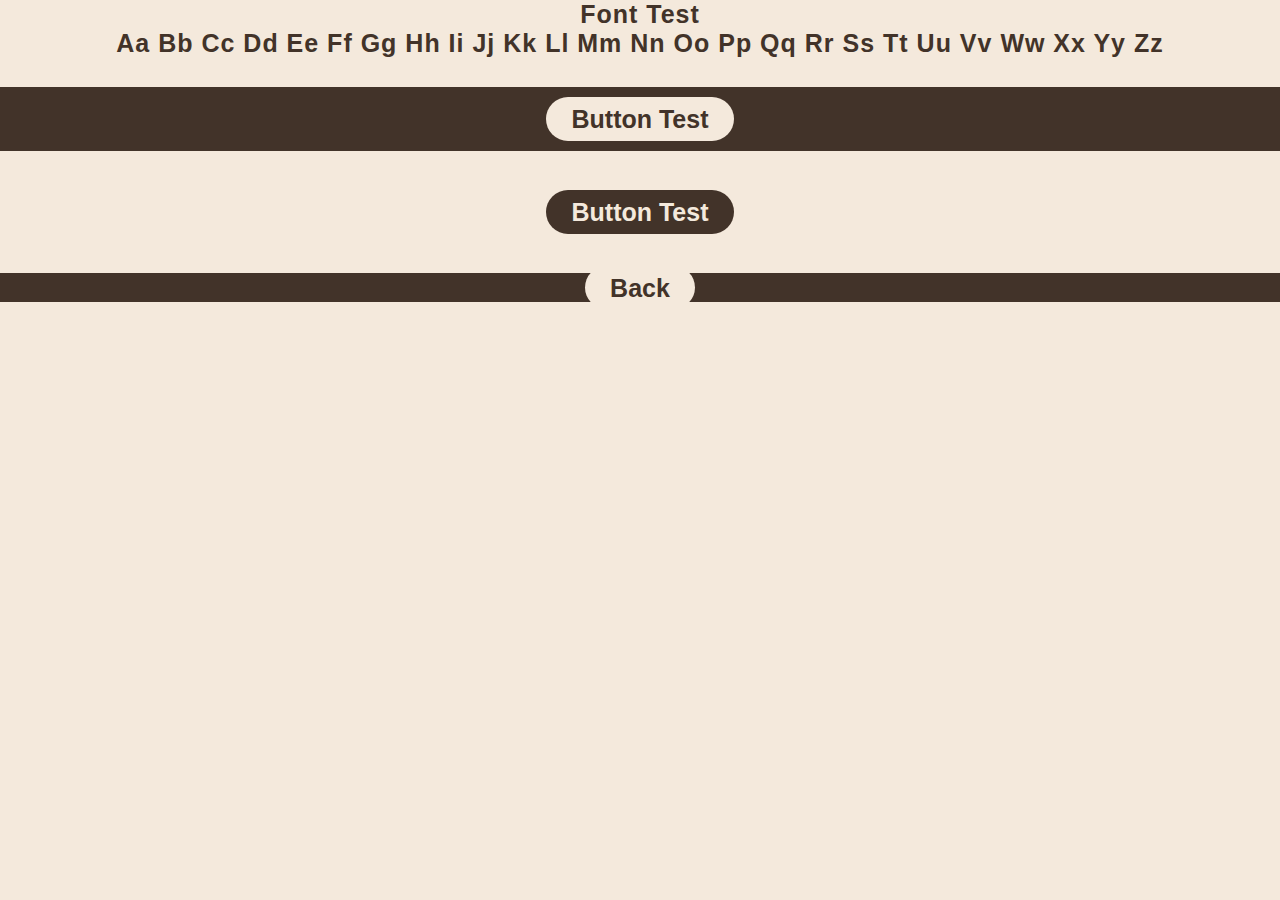
<file: UItest.html>
<!DOCTYPE html>
<html lang="en">
    <head>
        <title>DoIndie</title>
        <meta charset="UTF-8">
        <meta name="viewport" content="width=device-width, initial-scale=1.0">

        <link rel="stylesheet" href="css/website.css">
    </head>

    <body>
        <div>
            <h1>Font Test</h1>
            <h1>Aa Bb Cc Dd Ee Ff Gg Hh Ii Jj Kk Ll Mm Nn Oo Pp Qq Rr Ss Tt Uu Vv Ww Xx Yy Zz</h1>
        </div> <br>
        
        <div style="background-color: #423329;">
            <button class="inputButtonV1" onclick="">Button Test</button>
        </div> <br>

        <div>
        <button class="inputButtonV2" onclick="">Button Test</button>
        </div> <br>

        <div style="background-color: #423329;">
            <a class="inputButtonV1" href="LoginModal.html">Back</a>
        </div>
    </body>
</html>
</file>
<file: css/website.css>
/* Divisions */
.col-1 {width: 8.33%;}
.col-2 {width: 16.66%;}
.col-3 {width: 25%;}
.col-4 {width: 33.33%;}
.col-5 {width: 41.66%;}
.col-6 {width: 50%;}
.col-7 {width: 58.33%;}
.col-8 {width: 66.66%;}
.col-9 {width: 75%;}
.col-10 {width: 83.33%;}
.col-11 {width: 91.66%;}
.col-12 {width: 100%;}

[class*="col-"] {
  float: left;
  padding: 15px;
}

/* Mobile View */
@media only screen and (max-width: 600px) {
  body {
      [class*="col-"] {
          width: 100%;
      }
  }
}

@import url('https://fonts.googleapis.com/css2?family=Roboto:ital,wght@0,100;0,300;0,400;0,500;0,700;0,900;1,100;1,300;1,400;1,500;1,700;1,900&display=swap');

* {
  /*Default Website Spacing*/
  margin: 0px;
  padding: 0px; 
  border: 0px;
  outline: none;

  /*Default Text Settings*/
  font-family: 'Roboto', sans-serif;
  font-size: 25px;
  font-weight: bold;
  color: #423329;
  text-align: center;
  letter-spacing: 1px;
  text-decoration:none;
}

body {
  background-color: #f4e9dc;
}

.center {
  margin: auto;
  padding: 10px;
}

.headerTitle {
  font-size: 50px;
  font-weight: 900px;
  letter-spacing: 0px;
}

/*Default Button Class Formats*/
.inputButtonV1 {
  border-radius: 1em;
  background-color:#f4e9dc;
  font-weight: bolder;
  letter-spacing: 0px;
  color:#423329;
  margin: 10px;
  padding: 7.5px 25px;
}

.inputButtonV1:hover {
  background-color:#ccb9a5;
}

.inputButtonV2 {
  border-radius: 1em;
  background-color:#423329;
  font-weight: bolder;
  letter-spacing: 0px;
  color:#f4e9dc;
  margin: 10px;
  padding: 7.5px 25px;
}

.inputButtonV2:hover {
  background-color:#6d584b;
}
</file>
